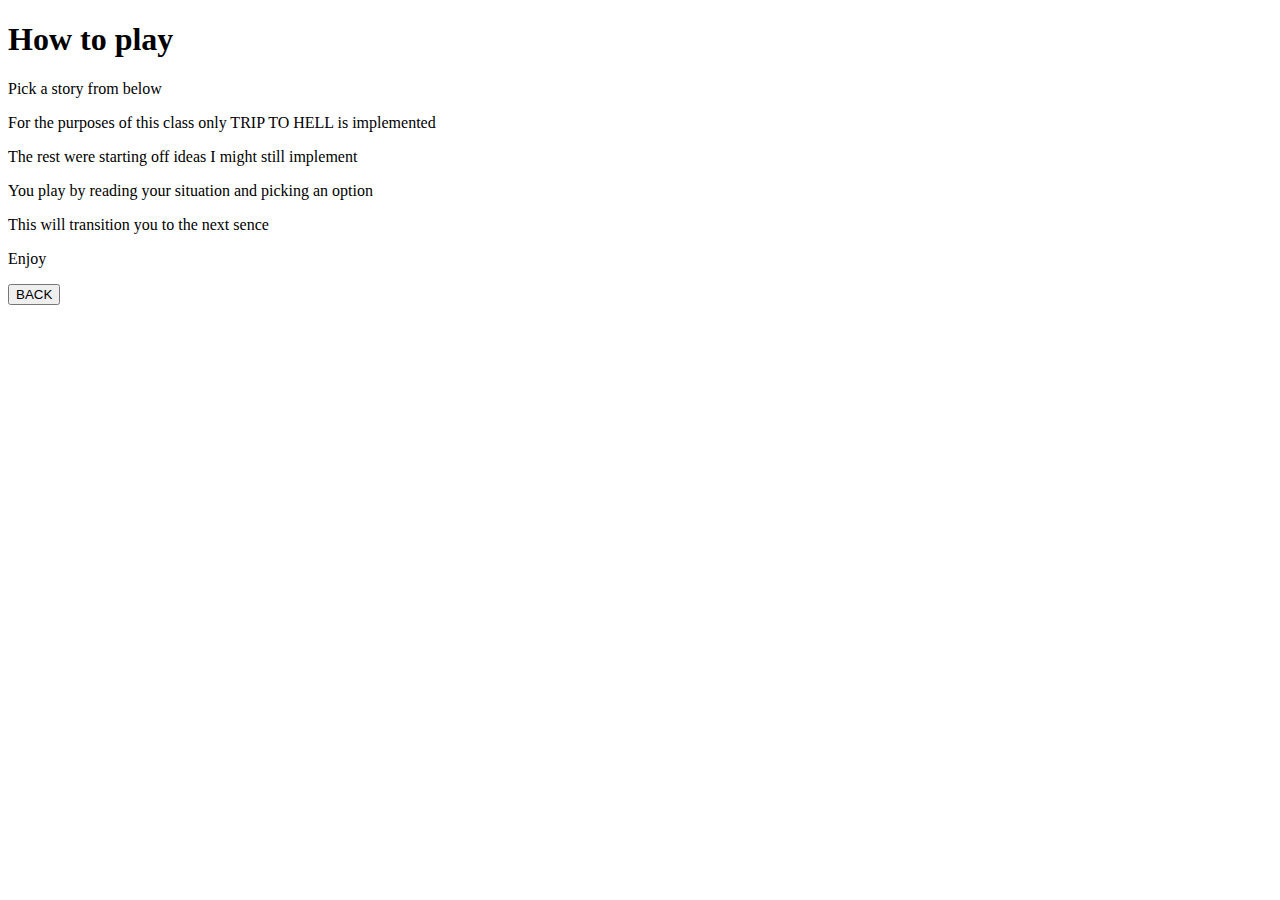
<file: rules.html>
<!DOCTYPE html>
<html lang="en">
<head>
    <meta charset="UTF-8">
    <meta http-equiv="X-UA-Compatible" content="IE=edge">
    <meta name="viewport" content="width=device-width, initial-scale=1.0">
    <title>Document</title>
</head>
<body>
    <h1>How to play</h1>
    <p>Pick a story from below</p>
    <p>For the purposes of this class only TRIP TO HELL is implemented</p>
    <p>The rest were starting off ideas I might still implement</p>
    <p>You play by reading your situation and picking an option</p>
    <p>This will transition you to the next sence</p>
    <p>Enjoy</p>
    <a href="index.html">
        <button type="button">BACK</button>
    </a>
</body>
</html>
</file>
